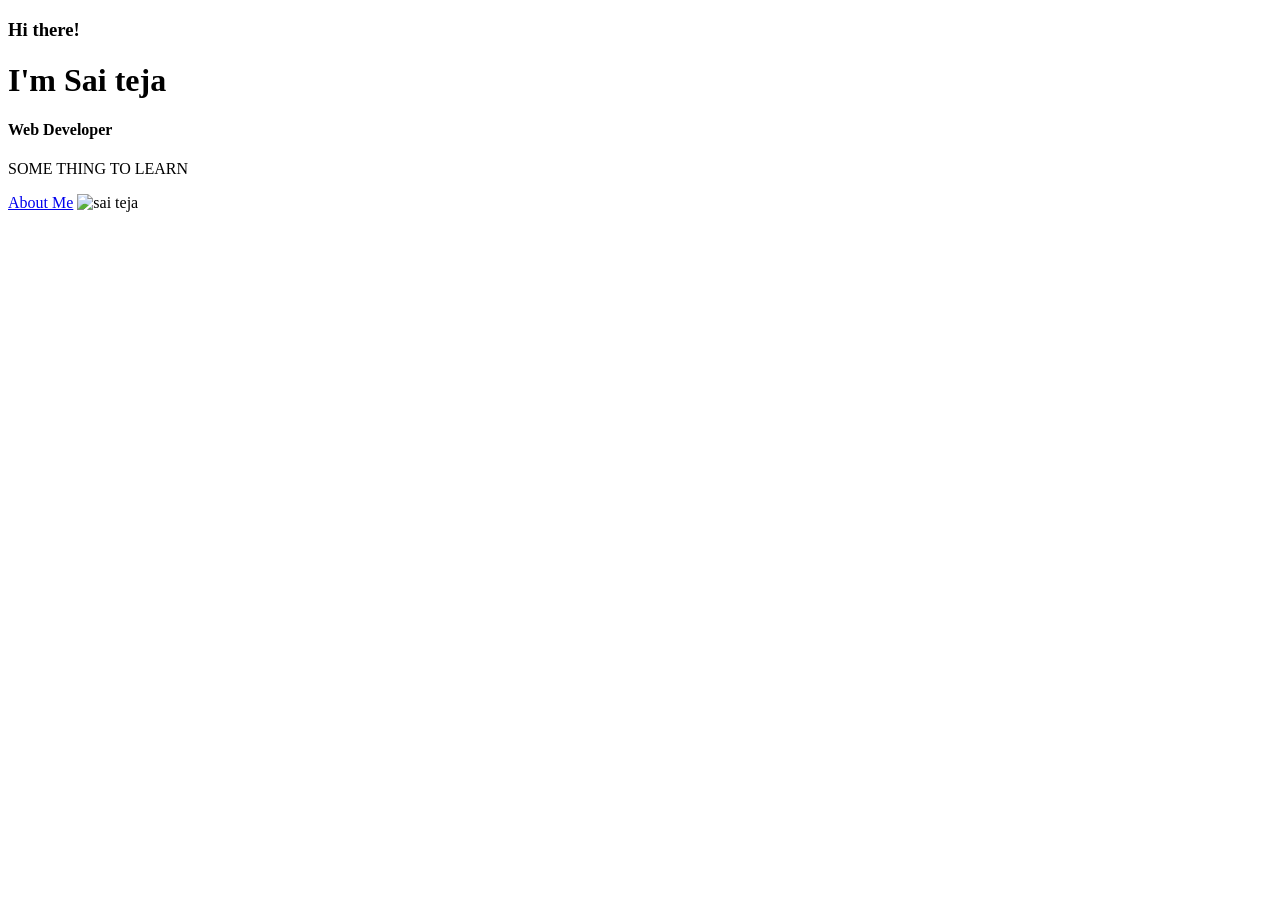
<file: html&css/index.html>
<!DOCTYPE html>
<html lang="en">
<head>
    <meta charset="UTF-8">
    <meta name="viewport" content="width=device-width, initial-scale=1.0">
    <title>sai teja | Portfolio</title>
</head>
<body>
    <h3>Hi there!</h3>
    <h1>I'm Sai teja</h1>
    <h4>Web Developer</h4>
    <p> SOME THING TO LEARN</p>
    <a href="#">About Me</a>
    <img scr="c:\Users\Administrator\Pictures\WhatsApp Image 2025-02-14 at 19.21.29_11a71cbf.jpg" alt="sai teja"
</body>
</html>
</file>
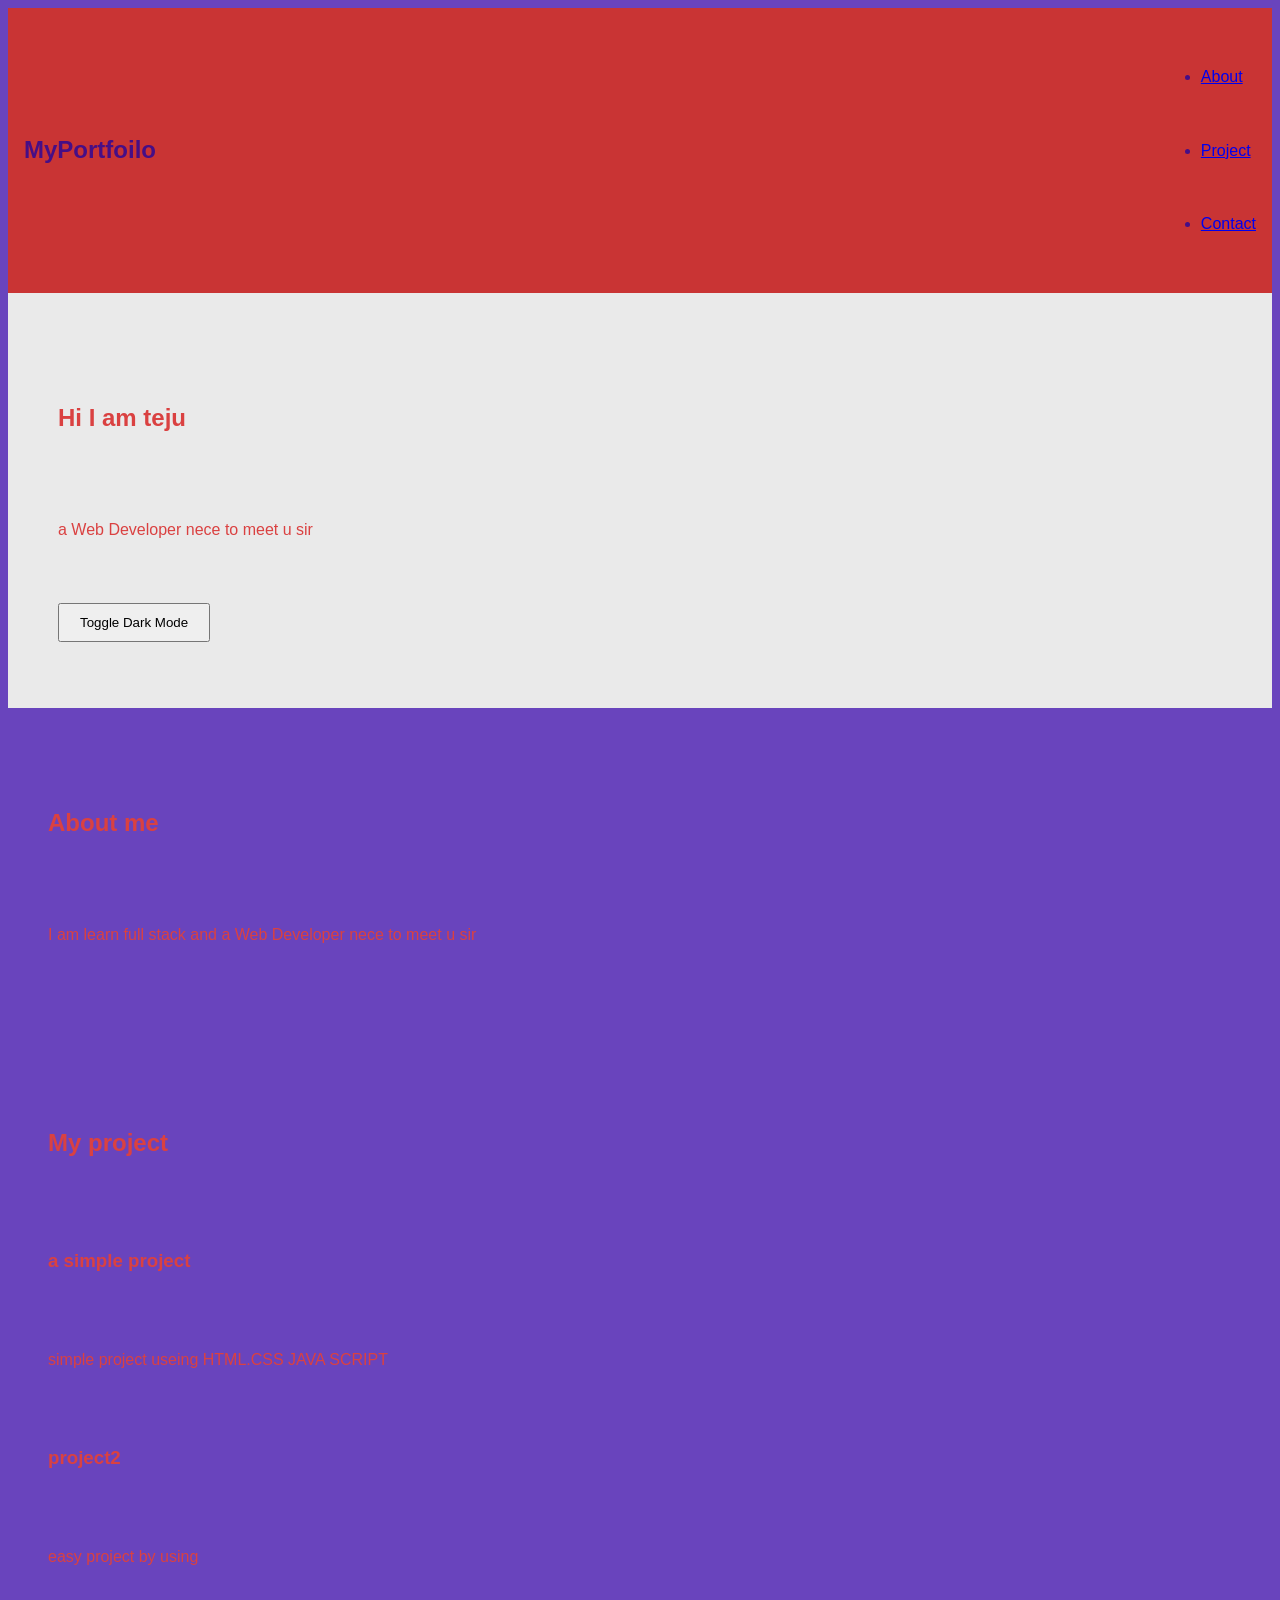
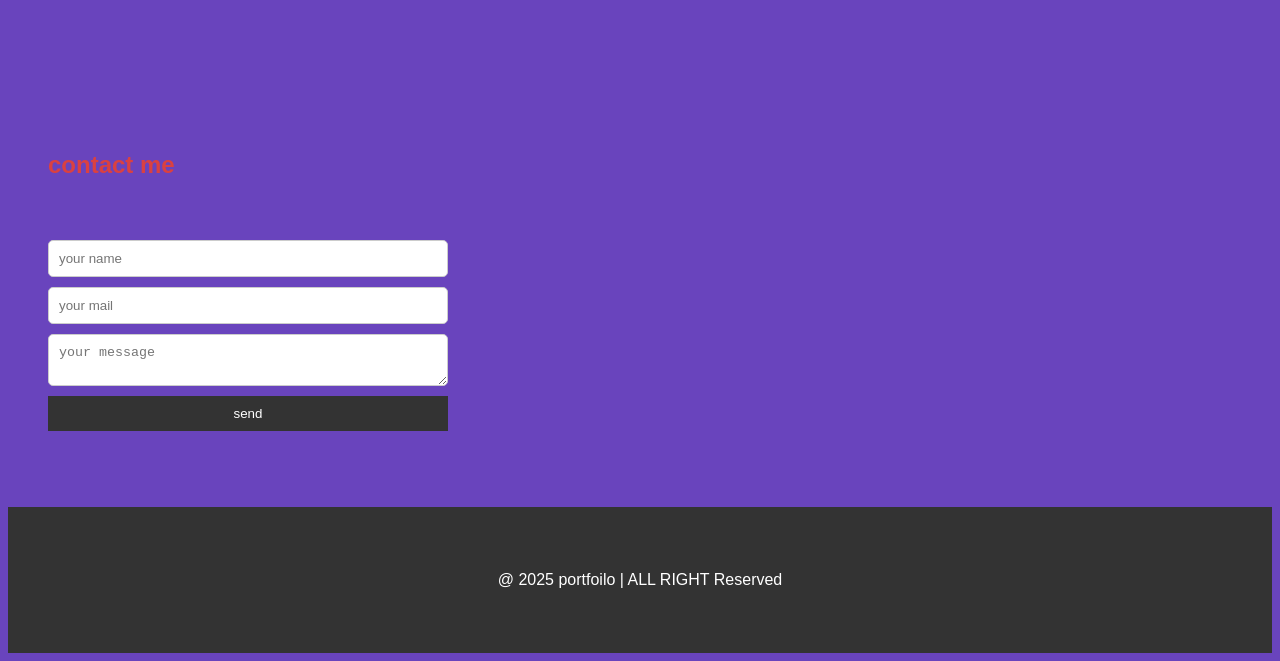
<file: portfoilo.html>
<!DOCTYPE html>
<html lang="en">
<head>
    <meta charset="UTF-8">
    <meta name="viewport" content="width=0, initial-scale=1.0">
    <title>My portfoilo</title>
    <link rel="stylesheet" href="style.css">
</head>
<body>
    <!--Navigation part-->
    <header>
        <nav> 
            <h1 class="logo">MyPortfoilo</h1>
            <ul class="nav-Links">
                <li><a href="#about">About</a></li>
                <li><a href="#project">Project</a></li>
                <li><a href="#contact">Contact</a></li>
            </ul>
        </nav>
    </header>
    <!--hero section-->
    <section class="hero">
        <h2> Hi I am teju</h2>
        <p> a Web Developer nece to meet u sir</p>
        <button id="themeToggle">Toggle Dark Mode</button>
    </section>
    <!--About Section-->
     <section id="About">
        <h2> About me</h2>
        <p> I am learn full stack and a Web Developer nece to meet u sir</p>
    </section>
    <!--Project SEction-->
     <section id="projects">
        <h2> My project</h2>
        <div class="project.card"> 
            <h3> a simple project</h3>
            <p>simple project useing HTML.CSS JAVA SCRIPT</p>
        </div>
        <div class="project.card">
            <h3> project2</h3>
            <p>easy project by using</p>
        </div>
    </section>
    <!--contact section-->
     <section id="Contact">
        <h2> contact me</h2>
        <form id="contact form">
            <input type="text" placeholder="your name" required>
            <input type="mail" placeholder="your mail" required>
            <textarea placeholder="your message"></textarea>
            <button type="submit">send</button>
        </form>
        <p id="formmessasge"></p>
    </section>
    <footer>
        <P>@ 2025 portfoilo | ALL RIGHT Reserved</P>
    </footer>
    <script src="script.js"></script>
</body>
</html>
</file>
<file: style.css>
/* Reset */
*
{
    margin: 100;
    padding: 50;
    box-sizing: border-box;
}
/* Body */
body {
    font-family: Arial, Helvetica, sans-serif;
    line-height:4.6;
    background-color: #6944bd;
    color: #da4141;
    transition: background 0.3s, color 0.3s;
}
/* Navigation */
header {
    background:#c93434;
    color: #460e86;
    padding: 1rem;
}
nav{
    display:flex;
    justify-content: space-between;
    align-items: center;
}
.nav-links {
    list-style: none;
    display:flex;
    gap: 15px;
}
.nav-links a{
    color:white;
    text-decoration: none;
}
/* Hero Section */
.hero {
text-align: justify;
padding: 50px;
background: #eaeaea;
}
.hero button {
padding: 10px 20px;
margin-top: 20px;
cursor: pointer;
}
/* About & Project */
section {
    padding: 40px;
}
.project-card{
    background:whitesmoke;
    padding: 50px;
    margin: 20px;
    border-radius: 5px;
    box-shadow: 0 20px 5px rgba(0,0,0,0.1);
}
/* contact */
form{
    display: flex;
    flex-direction: column;
    gap: 10px;
    max-width: 400px;
}
form input,form textarea{
    padding: 10px;
    border: 1px solid #ccc;
    border-radius: 5px;
}
form button{
    background: #333;
    color: white;
    border: none;
    padding: 10px;
    cursor:pointer;
}
form button:hover{
    background: #555;
}
/* footer */
footer {
    text-align: center;
    padding: 20px;
    background: #333;
    color: white;
    margin-top: 20px;
}
/* dark mode */
.dark {
    background: #222;
    color: white;

}
.dark header 
{
    background: black;
}
.dark footer {
    background: black;
}
</file>
